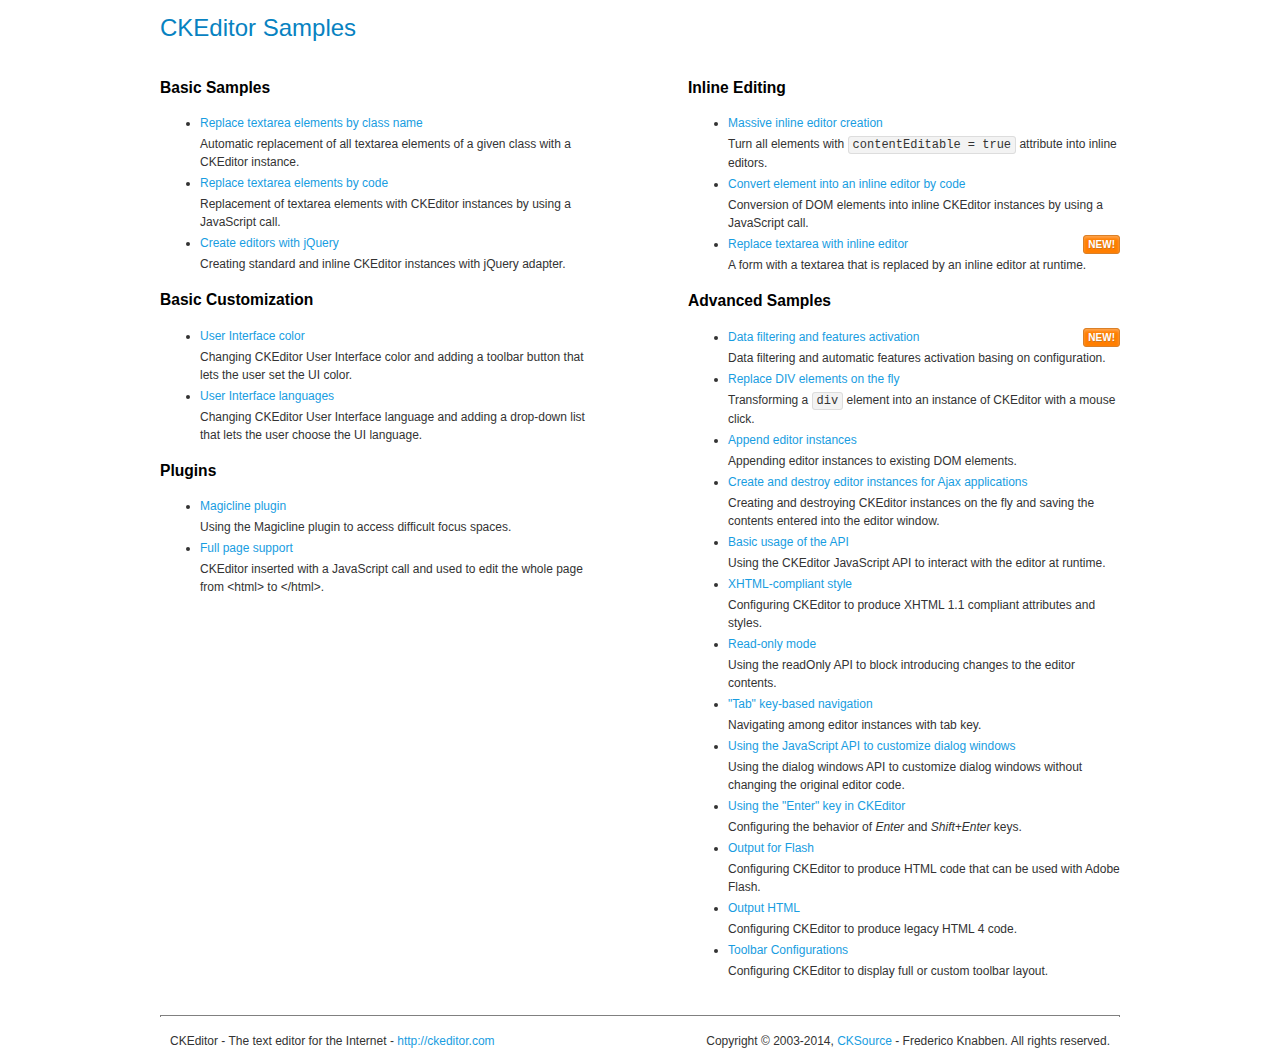
<file: plugin/ckeditor/samples/index.html>
<!DOCTYPE html>
<!--
Copyright (c) 2003-2014, CKSource - Frederico Knabben. All rights reserved.
For licensing, see LICENSE.md or http://ckeditor.com/license
-->
<html>
<head>
	<meta charset="utf-8">
	<title>CKEditor Samples</title>
	<link rel="stylesheet" href="sample.css">
</head>
<body>
	<h1 class="samples">
		CKEditor Samples
	</h1>
	<div class="twoColumns">
		<div class="twoColumnsLeft">
			<h2 class="samples">
				Basic Samples
			</h2>
			<dl class="samples">
				<dt><a class="samples" href="replacebyclass.html">Replace textarea elements by class name</a></dt>
				<dd>Automatic replacement of all textarea elements of a given class with a CKEditor instance.</dd>

				<dt><a class="samples" href="replacebycode.html">Replace textarea elements by code</a></dt>
				<dd>Replacement of textarea elements with CKEditor instances by using a JavaScript call.</dd>

				<dt><a class="samples" href="jquery.html">Create editors with jQuery</a></dt>
				<dd>Creating standard and inline CKEditor instances with jQuery adapter.</dd>
			</dl>

			<h2 class="samples">
				Basic Customization
			</h2>
			<dl class="samples">
				<dt><a class="samples" href="uicolor.html">User Interface color</a></dt>
				<dd>Changing CKEditor User Interface color and adding a toolbar button that lets the user set the UI color.</dd>

				<dt><a class="samples" href="uilanguages.html">User Interface languages</a></dt>
				<dd>Changing CKEditor User Interface language and adding a drop-down list that lets the user choose the UI language.</dd>
			</dl>


			<h2 class="samples">Plugins</h2>
<dl class="samples">
<dt><a class="samples" href="plugins/magicline/magicline.html">Magicline plugin</a></dt>
<dd>Using the Magicline plugin to access difficult focus spaces.</dd>

<dt><a class="samples" href="plugins/wysiwygarea/fullpage.html">Full page support</a></dt>
<dd>CKEditor inserted with a JavaScript call and used to edit the whole page from &lt;html&gt; to &lt;/html&gt;.</dd>
</dl>
		</div>
		<div class="twoColumnsRight">
			<h2 class="samples">
				Inline Editing
			</h2>
			<dl class="samples">
				<dt><a class="samples" href="inlineall.html">Massive inline editor creation</a></dt>
				<dd>Turn all elements with <code>contentEditable = true</code> attribute into inline editors.</dd>

				<dt><a class="samples" href="inlinebycode.html">Convert element into an inline editor by code</a></dt>
				<dd>Conversion of DOM elements into inline CKEditor instances by using a JavaScript call.</dd>

				<dt><a class="samples" href="inlinetextarea.html">Replace textarea with inline editor</a> <span class="new">New!</span></dt>
				<dd>A form with a textarea that is replaced by an inline editor at runtime.</dd>

				
			</dl>

			<h2 class="samples">
				Advanced Samples
			</h2>
			<dl class="samples">
				<dt><a class="samples" href="datafiltering.html">Data filtering and features activation</a> <span class="new">New!</span></dt>
				<dd>Data filtering and automatic features activation basing on configuration.</dd>

				<dt><a class="samples" href="divreplace.html">Replace DIV elements on the fly</a></dt>
				<dd>Transforming a <code>div</code> element into an instance of CKEditor with a mouse click.</dd>

				<dt><a class="samples" href="appendto.html">Append editor instances</a></dt>
				<dd>Appending editor instances to existing DOM elements.</dd>

				<dt><a class="samples" href="ajax.html">Create and destroy editor instances for Ajax applications</a></dt>
				<dd>Creating and destroying CKEditor instances on the fly and saving the contents entered into the editor window.</dd>

				<dt><a class="samples" href="api.html">Basic usage of the API</a></dt>
				<dd>Using the CKEditor JavaScript API to interact with the editor at runtime.</dd>

				<dt><a class="samples" href="xhtmlstyle.html">XHTML-compliant style</a></dt>
				<dd>Configuring CKEditor to produce XHTML 1.1 compliant attributes and styles.</dd>

				<dt><a class="samples" href="readonly.html">Read-only mode</a></dt>
				<dd>Using the readOnly API to block introducing changes to the editor contents.</dd>

				<dt><a class="samples" href="tabindex.html">"Tab" key-based navigation</a></dt>
				<dd>Navigating among editor instances with tab key.</dd>


				
<dt><a class="samples" href="plugins/dialog/dialog.html">Using the JavaScript API to customize dialog windows</a></dt>
<dd>Using the dialog windows API to customize dialog windows without changing the original editor code.</dd>

<dt><a class="samples" href="plugins/enterkey/enterkey.html">Using the &quot;Enter&quot; key in CKEditor</a></dt>
<dd>Configuring the behavior of <em>Enter</em> and <em>Shift+Enter</em> keys.</dd>

<dt><a class="samples" href="plugins/htmlwriter/outputforflash.html">Output for Flash</a></dt>
<dd>Configuring CKEditor to produce HTML code that can be used with Adobe Flash.</dd>

<dt><a class="samples" href="plugins/htmlwriter/outputhtml.html">Output HTML</a></dt>
<dd>Configuring CKEditor to produce legacy HTML 4 code.</dd>

<dt><a class="samples" href="plugins/toolbar/toolbar.html">Toolbar Configurations</a></dt>
<dd>Configuring CKEditor to display full or custom toolbar layout.</dd>

			</dl>
		</div>
	</div>
	<div id="footer">
		<hr>
		<p>
			CKEditor - The text editor for the Internet - <a class="samples" href="http://ckeditor.com/">http://ckeditor.com</a>
		</p>
		<p id="copy">
			Copyright &copy; 2003-2014, <a class="samples" href="http://cksource.com/">CKSource</a> - Frederico Knabben. All rights reserved.
		</p>
	</div>
</body>
</html>
</file>
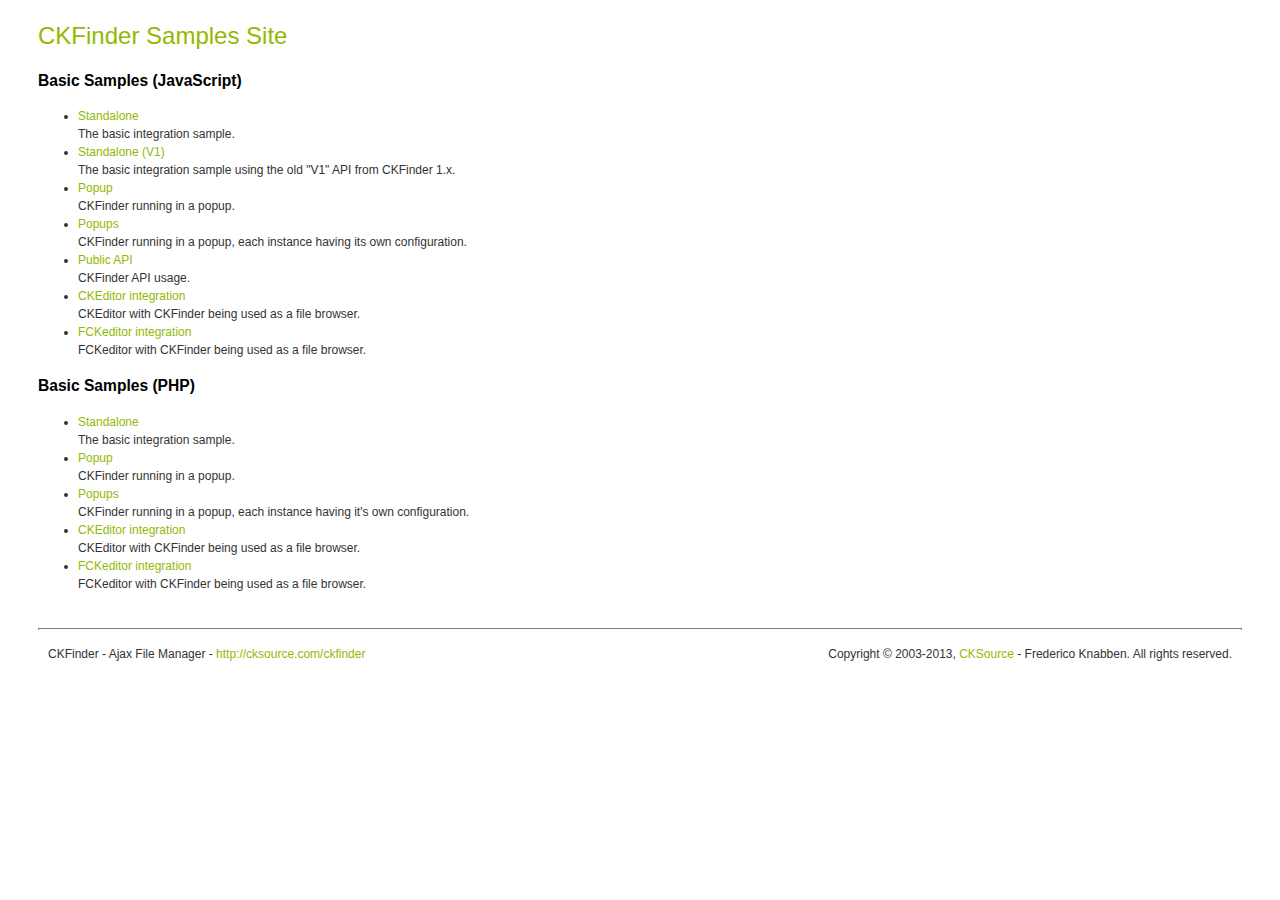
<file: plugin/ckfinder/_samples/index.html>
<!DOCTYPE html PUBLIC "-//W3C//DTD XHTML 1.0 Transitional//EN" "http://www.w3.org/TR/xhtml1/DTD/xhtml1-transitional.dtd">
<!--
 * CKFinder
 * ========
 * http://cksource.com/ckfinder
 * Copyright (C) 2007-2014, CKSource - Frederico Knabben. All rights reserved.
 *
 * The software, this file and its contents are subject to the CKFinder
 * License. Please read the license.txt file before using, installing, copying,
 * modifying or distribute this file or part of its contents. The contents of
 * this file is part of the Source Code of CKFinder.
-->
<html xmlns="http://www.w3.org/1999/xhtml">
<head>
	<title>CKFinder - Samples</title>
	<meta http-equiv="Content-Type" content="text/html; charset=utf-8" />
	<meta name="robots" content="noindex, nofollow" />
	<link href="sample.css" rel="stylesheet" type="text/css" />
</head>
<body>
	<h1 class="samples">
		CKFinder Samples Site
	</h1>
	<h2 class="samples">
		Basic Samples (JavaScript)
	</h2>
	<ul class="samples">
		<li><a class="samples" href="standalone.html">Standalone</a><br />The basic integration sample.</li>
		<li><a class="samples" href="standalone_v1.html">Standalone (V1)</a><br />The basic integration sample using the old "V1" API from CKFinder 1.x.</li>
		<li><a class="samples" href="popup.html">Popup</a><br />CKFinder running in a popup.</li>
		<li><a class="samples" href="popups.html">Popups</a><br />CKFinder running in a popup, each instance having its own configuration.</li>
		<li><a class="samples" href="public_api.html">Public API</a><br />CKFinder API usage.</li>
		<li><a class="samples" href="ckeditor.html">CKEditor integration</a><br />CKEditor with CKFinder being used as a file browser.</li>
		<li><a class="samples" href="fckeditor.html">FCKeditor integration</a><br />FCKeditor with CKFinder being used as a file browser.</li>
	</ul>
	<h2 class="samples">
		Basic Samples (PHP)
	</h2>
	<ul class="samples">
		<li><a class="samples" href="php/standalone.php">Standalone</a><br />The basic integration sample.</li>
		<li><a class="samples" href="php/popup.php">Popup</a><br />CKFinder running in a popup.</li>
		<li><a class="samples" href="php/popups.php">Popups</a><br />CKFinder running in a popup, each instance having it's own configuration.</li>
		<li><a class="samples" href="php/ckeditor.php">CKEditor integration</a><br />CKEditor with CKFinder being used as a file browser.</li>
		<li><a class="samples" href="php/fckeditor.php">FCKeditor integration</a><br />FCKeditor with CKFinder being used as a file browser.</li>
	</ul>
	<div id="footer">
		<hr />
		<p>
			CKFinder - Ajax File Manager - <a class="samples" href="http://cksource.com/ckfinder/">http://cksource.com/ckfinder</a>
		</p>
		<p id="copy">
			Copyright &copy; 2003-2013, <a class="samples" href="http://cksource.com/">CKSource</a> - Frederico Knabben. All rights reserved.
		</p>
	</div>
</body>
</html>
</file>
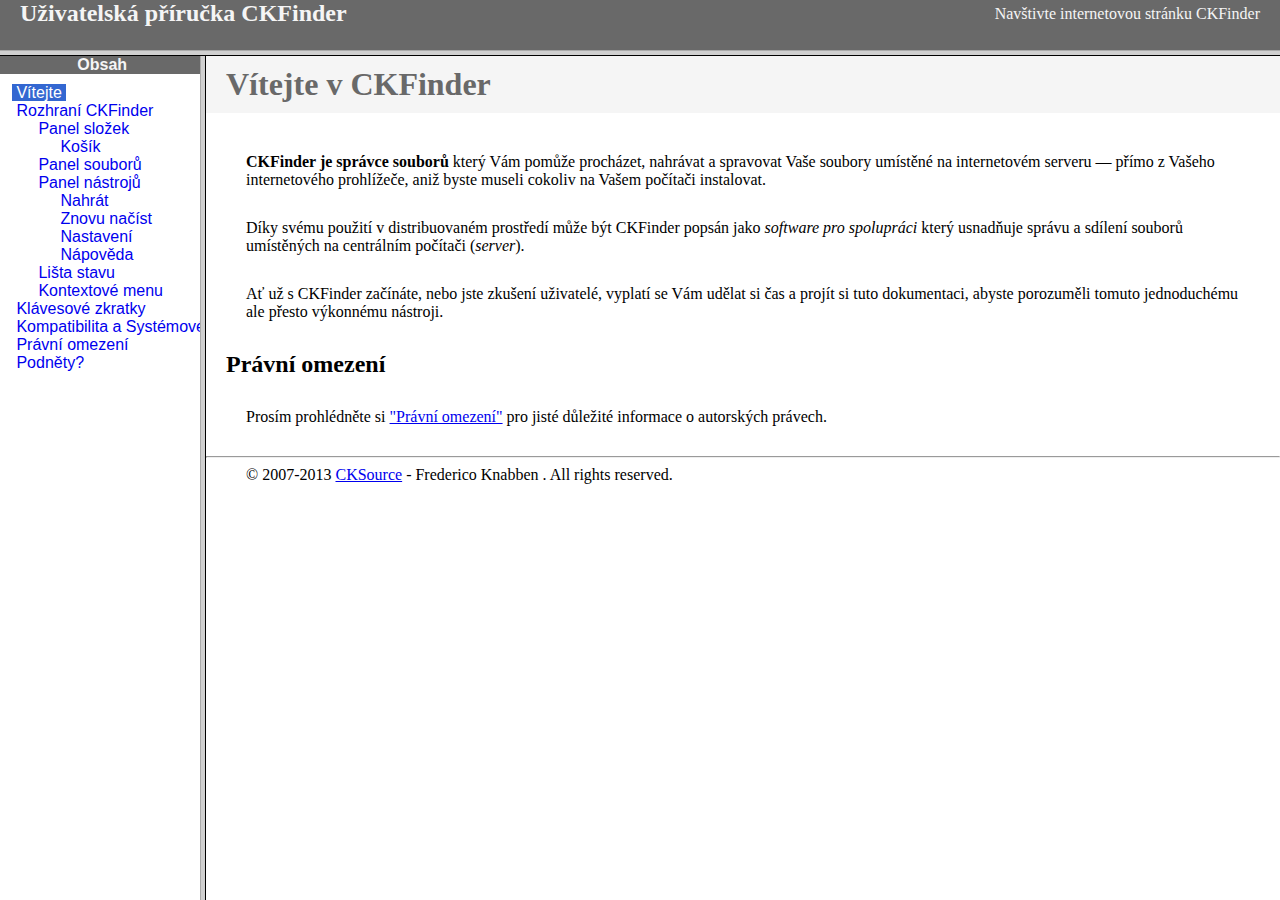
<file: plugin/ckfinder/help/cs/index.html>
<!DOCTYPE HTML PUBLIC "-//W3C//DTD HTML 4.01 Frameset//EN" "http://www.w3.org/TR/html4/frameset.dtd">
<html lang="cs">
<head>
	<title>Uživatelská příručka CKFinder</title>
	<meta name="robots" content="noindex, nofollow">
	<meta http-equiv="Content-Type" content="text/html; charset=utf-8">
	<style type="text/css">
		frame {border-color:#f5f5f5}
	</style>
</head>
<frameset rows="50,*">
	<frame src="files/header.html" noresize="noresize" frameborder="0">
	<frameset cols="200,*">
			<frame src="files/toc.html">
			<frame src="files/001.html" name="CKDocsMain">
	</frameset>
</frameset>
</html>
</file>
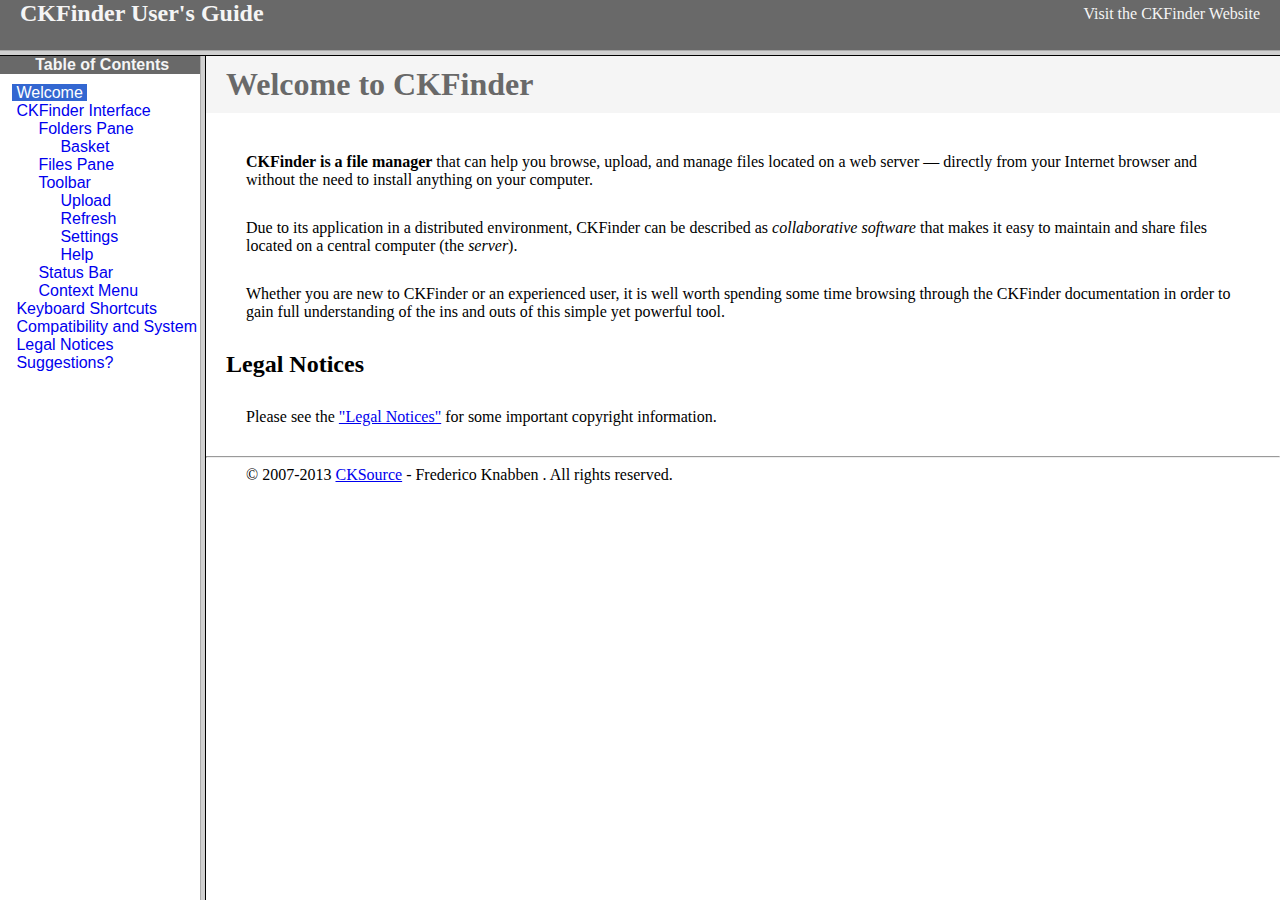
<file: plugin/ckfinder/help/en/index.html>
<!DOCTYPE HTML PUBLIC "-//W3C//DTD HTML 4.01 Frameset//EN" "http://www.w3.org/TR/html4/frameset.dtd">
<html lang="en">
<head>
	<title>CKFinder User's Guide</title>
	<meta name="robots" content="noindex, nofollow">
	<meta http-equiv="Content-Type" content="text/html; charset=utf-8">
	<style type="text/css">
		frame {border-color:#f5f5f5}
	</style>
</head>
<frameset rows="50,*">
	<frame src="files/header.html" noresize="noresize" frameborder="0">
	<frameset cols="200,*">
			<frame src="files/toc.html">
			<frame src="files/001.html" name="CKDocsMain">
	</frameset>
</frameset>
</html>
</file>
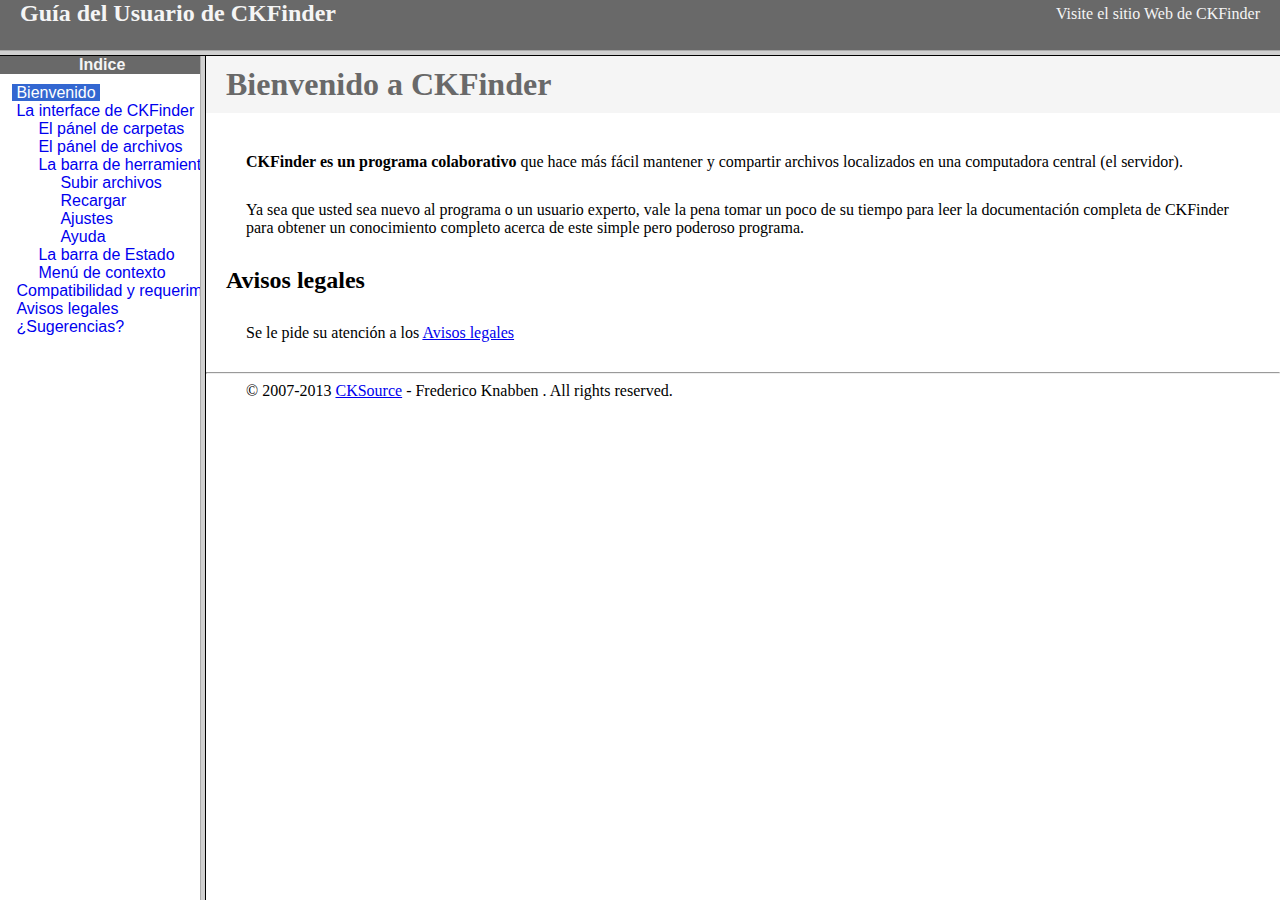
<file: plugin/ckfinder/help/es-mx/index.html>
<!DOCTYPE HTML PUBLIC "-//W3C//DTD HTML 4.01 Frameset//EN" "http://www.w3.org/TR/html4/frameset.dtd">
<html lang="es-mx">
<head>
	<title>Gu&iacute;a para el usuario de CKFinder</title>
	<meta http-equiv="Content-Type" content="text/html; charset=utf-8">
	<meta name="robots" content="noindex, nofollow">
	<style type="text/css">
		frame {border-color:#f5f5f5}
	</style>
</head>
<frameset rows="50,*">
	<frame src="files/header.html" noresize="noresize" frameborder="0">
	<frameset cols="200,*">
			<frame src="files/toc.html">
			<frame src="files/001.html" name="CKDocsMain">
	</frameset>
</frameset>
</html>
</file>
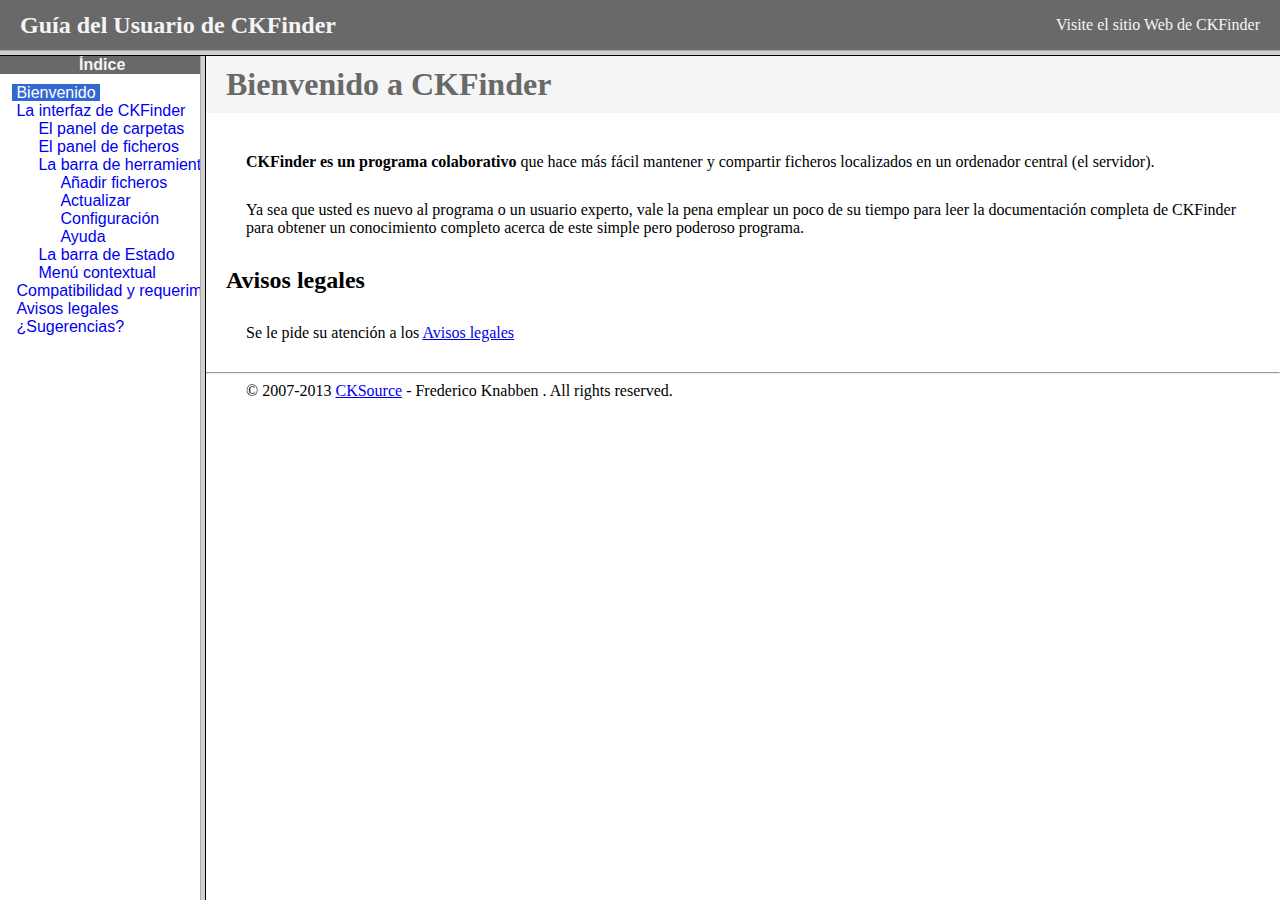
<file: plugin/ckfinder/help/es/index.html>
<!DOCTYPE HTML PUBLIC "-//W3C//DTD HTML 4.01 Frameset//EN" "http://www.w3.org/TR/html4/frameset.dtd">
<html lang="es">
<head>
	<title>Gu&iacute;a para el usuario de CKFinder</title>
	<meta http-equiv="Content-Type" content="text/html; charset=utf-8">
	<meta name="robots" content="noindex, nofollow">
	<style type="text/css">
		frame {border-color:#f5f5f5}
	</style>
</head>
<frameset rows="50,*">
	<frame src="files/header.html" noresize="noresize" frameborder="0">
	<frameset cols="200,*">
			<frame src="files/toc.html">
			<frame src="files/001.html" name="CKDocsMain">
	</frameset>
</frameset>
</html>
</file>
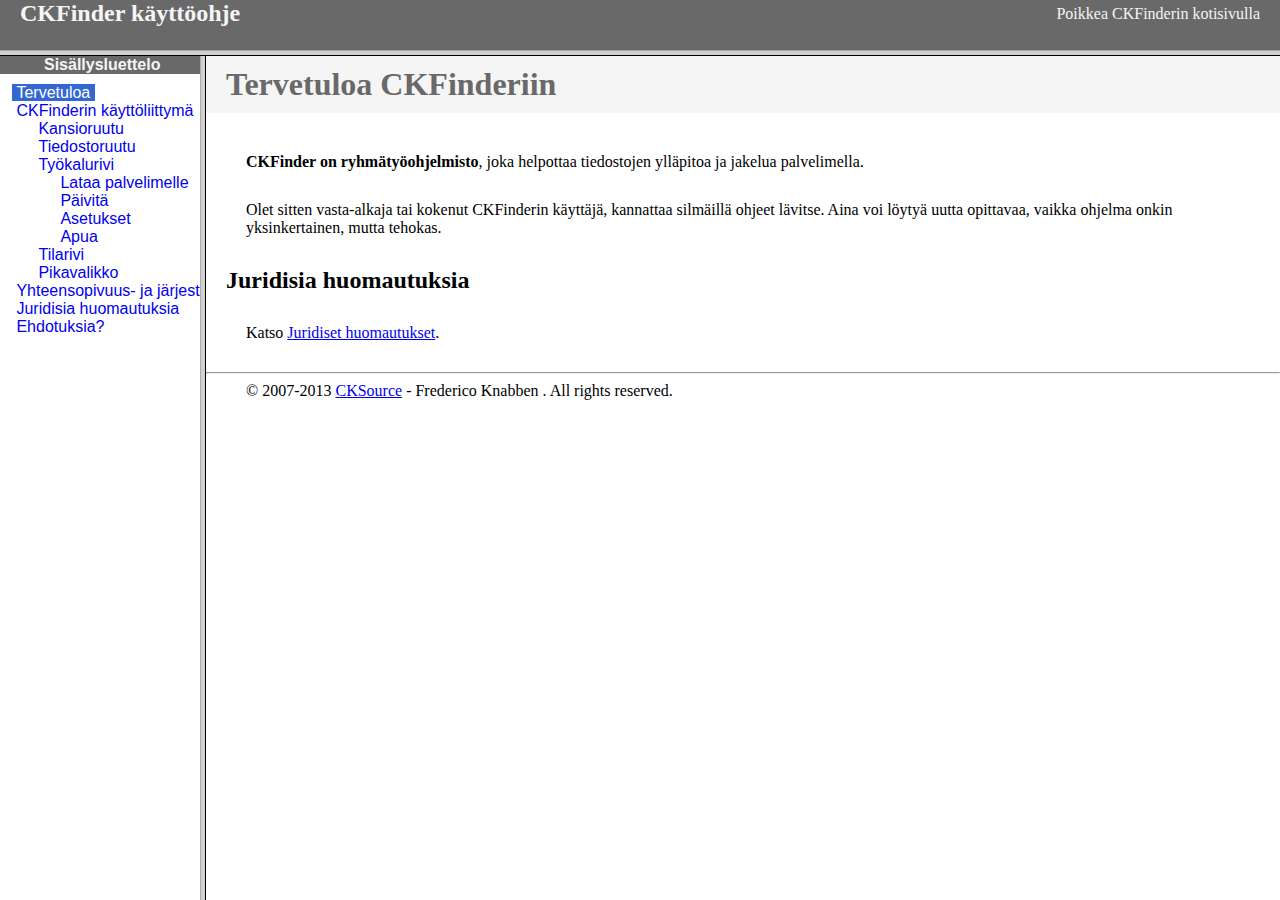
<file: plugin/ckfinder/help/fi/index.html>
<!DOCTYPE HTML PUBLIC "-//W3C//DTD HTML 4.01 Frameset//EN" "http://www.w3.org/TR/html4/frameset.dtd">
<html lang="fi">
<head>
	<title>CKFinder käyttöohje</title>
	<meta http-equiv="Content-Type" content="text/html; charset=utf-8">
	<meta name="robots" content="noindex, nofollow">
	<style type="text/css">
		frame {border-color:#f5f5f5}
	</style>
</head>
<frameset rows="50,*">
	<frame src="files/header.html" noresize="noresize" frameborder="0">
	<frameset cols="200,*">
			<frame src="files/toc.html">
			<frame src="files/001.html" name="CKDocsMain">
	</frameset>
</frameset>
</html>
</file>
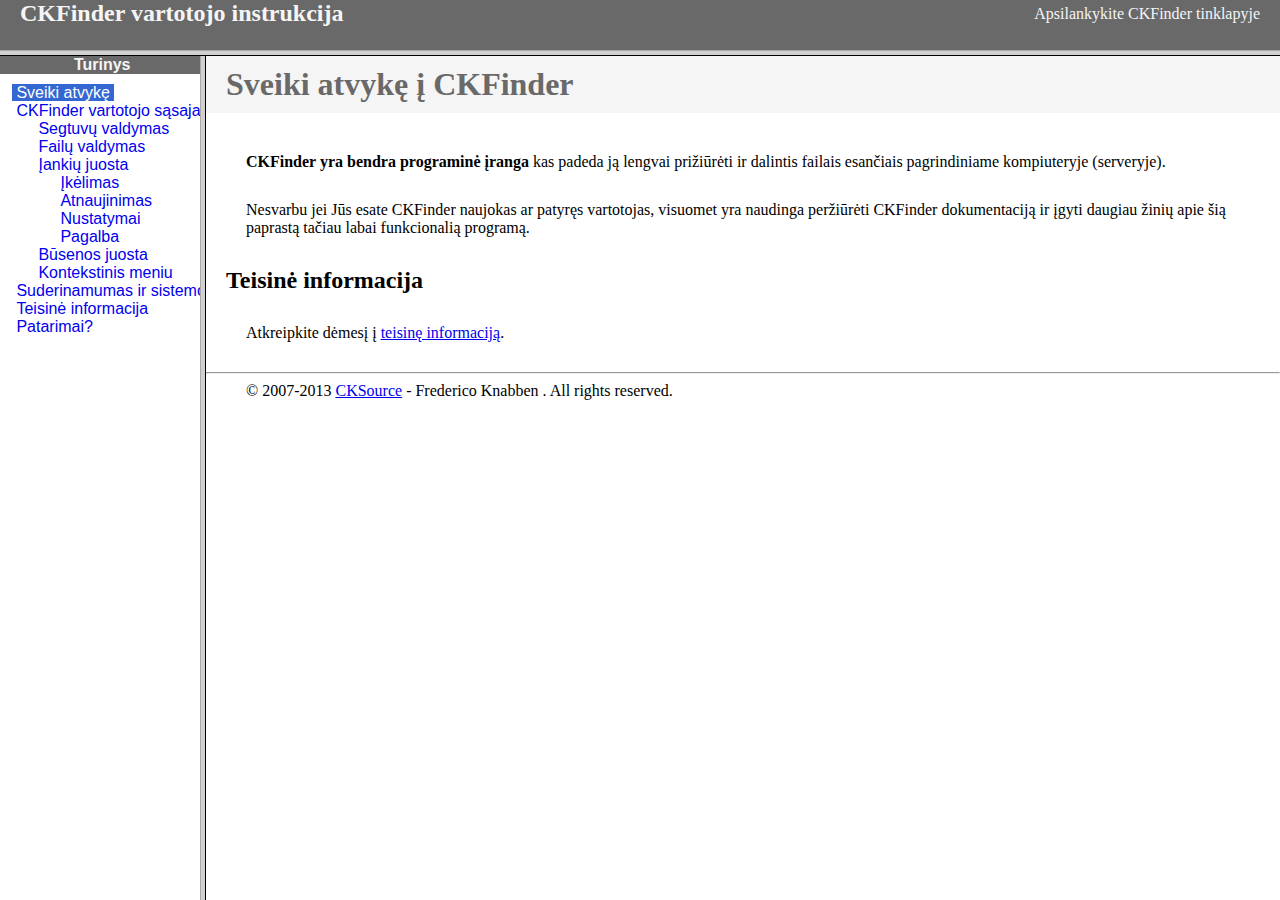
<file: plugin/ckfinder/help/lt/index.html>
<!DOCTYPE HTML PUBLIC "-//W3C//DTD HTML 4.01 Frameset//EN" "http://www.w3.org/TR/html4/frameset.dtd">
<html lang="lt">
<head>
	<title>CKFinder User's Guide</title>
	<meta http-equiv="Content-Type" content="text/html; charset=utf-8">
	<meta name="robots" content="noindex, nofollow">
	<style type="text/css">
		frame {border-color:#f5f5f5}
	</style>
</head>
<frameset rows="50,*">
	<frame src="files/header.html" noresize="noresize" frameborder="0">
	<frameset cols="200,*">
			<frame src="files/toc.html">
			<frame src="files/001.html" name="CKDocsMain">
	</frameset>
</frameset>
</html>
</file>
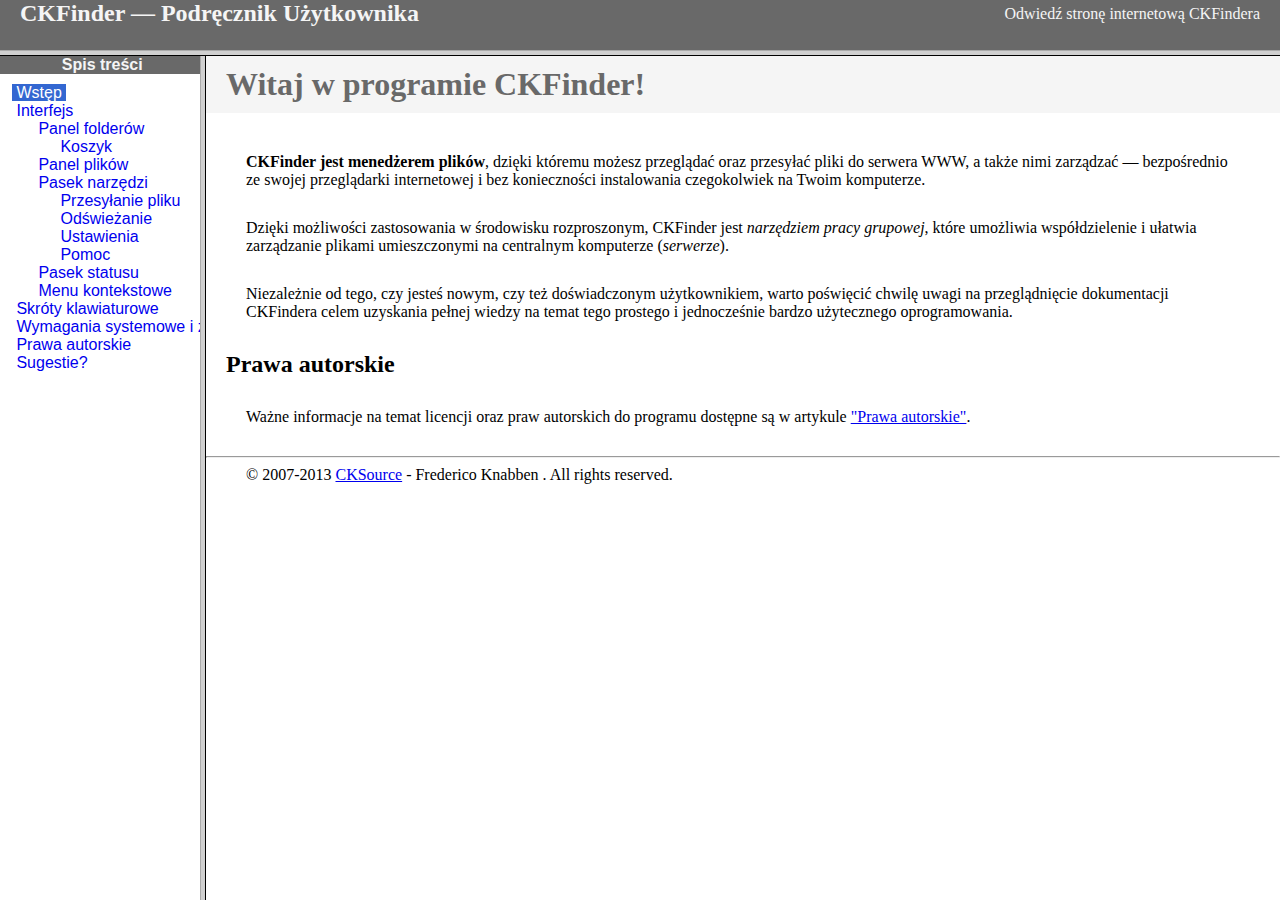
<file: plugin/ckfinder/help/pl/index.html>
<!DOCTYPE HTML PUBLIC "-//W3C//DTD HTML 4.01 Frameset//EN" "http://www.w3.org/TR/html4/frameset.dtd">
<html lang="pl">
<head>
	<title>CKFinder &mdash; Podręcznik Użytkownika</title>
	<meta http-equiv="Content-Type" content="text/html; charset=utf-8">
	<meta name="robots" content="noindex, nofollow">
	<style type="text/css">
		frame {border-color:#f5f5f5}
	</style>
</head>
<frameset rows="50,*">
	<frame src="files/header.html" noresize="noresize" frameborder="0">
	<frameset cols="200,*">
			<frame src="files/toc.html">
			<frame src="files/001.html" name="CKDocsMain">
	</frameset>
</frameset>
</html>
</file>
<file: plugin/ckeditor/samples/sample.css>
/*
Copyright (c) 2003-2014, CKSource - Frederico Knabben. All rights reserved.
For licensing, see LICENSE.md or http://ckeditor.com/license
*/

html, body, h1, h2, h3, h4, h5, h6, div, span, blockquote, p, address, form, fieldset, img, ul, ol, dl, dt, dd, li, hr, table, td, th, strong, em, sup, sub, dfn, ins, del, q, cite, var, samp, code, kbd, tt, pre
{
	line-height: 1.5;
}

body
{
	padding: 10px 30px;
}

input, textarea, select, option, optgroup, button, td, th
{
	font-size: 100%;
}

pre, code, kbd, samp, tt
{
	font-family: monospace,monospace;
	font-size: 1em;
}

body {
    width: 960px;
    margin: 0 auto;
}

code
{
	background: #f3f3f3;
	border: 1px solid #ddd;
	padding: 1px 4px;

	-moz-border-radius: 3px;
	-webkit-border-radius: 3px;
	border-radius: 3px;
}

abbr
{
	border-bottom: 1px dotted #555;
	cursor: pointer;
}

.new, .beta
{
	text-transform: uppercase;
	font-size: 10px;
	font-weight: bold;
	padding: 1px 4px;
	margin: 0 0 0 5px;
	color: #fff;
	float: right;

	-moz-border-radius: 3px;
	-webkit-border-radius: 3px;
	border-radius: 3px;
}

.new
{
	background: #FF7E00;
	border: 1px solid #DA8028;
	text-shadow: 0 1px 0 #C97626;

	-moz-box-shadow: 0 2px 3px 0 #FFA54E inset;
	-webkit-box-shadow: 0 2px 3px 0 #FFA54E inset;
	box-shadow: 0 2px 3px 0 #FFA54E inset;
}

.beta
{
	background: #18C0DF;
	border: 1px solid #19AAD8;
	text-shadow: 0 1px 0 #048CAD;
	font-style: italic;

	-moz-box-shadow: 0 2px 3px 0 #50D4FD inset;
	-webkit-box-shadow: 0 2px 3px 0 #50D4FD inset;
	box-shadow: 0 2px 3px 0 #50D4FD inset;
}

h1.samples
{
	color: #0782C1;
	font-size: 200%;
	font-weight: normal;
	margin: 0;
	padding: 0;
}

h1.samples a
{
	color: #0782C1;
	text-decoration: none;
	border-bottom: 1px dotted #0782C1;
}

.samples a:hover
{
	border-bottom: 1px dotted #0782C1;
}

h2.samples
{
	color: #000000;
	font-size: 130%;
	margin: 15px 0 0 0;
	padding: 0;
}

p, blockquote, address, form, pre, dl, h1.samples, h2.samples
{
	margin-bottom: 15px;
}

ul.samples
{
	margin-bottom: 15px;
}

.clear
{
	clear: both;
}

fieldset
{
	margin: 0;
	padding: 10px;
}

body, input, textarea
{
	color: #333333;
	font-family: Arial, Helvetica, sans-serif;
}

body
{
	font-size: 75%;
}

a.samples
{
	color: #189DE1;
	text-decoration: none;
}

form
{
	margin: 0;
	padding: 0;
}

pre.samples
{
	background-color: #F7F7F7;
	border: 1px solid #D7D7D7;
	overflow: auto;
	padding: 0.25em;
	white-space: pre-wrap; /* CSS 2.1 */
	word-wrap: break-word; /* IE7 */
	-moz-tab-size: 4;
	-o-tab-size: 4;
	-webkit-tab-size: 4;
	tab-size: 4;
}

#footer
{
	clear: both;
	padding-top: 10px;
}

#footer hr
{
	margin: 10px 0 15px 0;
	height: 1px;
	border: solid 1px gray;
	border-bottom: none;
}

#footer p
{
	margin: 0 10px 10px 10px;
	float: left;
}

#footer #copy
{
	float: right;
}

#outputSample
{
	width: 100%;
	table-layout: fixed;
}

#outputSample thead th
{
	color: #dddddd;
	background-color: #999999;
	padding: 4px;
	white-space: nowrap;
}

#outputSample tbody th
{
	vertical-align: top;
	text-align: left;
}

#outputSample pre
{
	margin: 0;
	padding: 0;
}

.description
{
	border: 1px dotted #B7B7B7;
	margin-bottom: 10px;
	padding: 10px 10px 0;
	overflow: hidden;
}

label
{
	display: block;
	margin-bottom: 6px;
}

/**
 *	CKEditor editables are automatically set with the "cke_editable" class
 *	plus cke_editable_(inline|themed) depending on the editor type.
 */

/* Style a bit the inline editables. */
.cke_editable.cke_editable_inline
{
	cursor: pointer;
}

/* Once an editable element gets focused, the "cke_focus" class is
   added to it, so we can style it differently. */
.cke_editable.cke_editable_inline.cke_focus
{
	box-shadow: inset 0px 0px 20px 3px #ddd, inset 0 0 1px #000;
	outline: none;
	background: #eee;
	cursor: text;
}

/* Avoid pre-formatted overflows inline editable. */
.cke_editable_inline pre
{
	white-space: pre-wrap;
	word-wrap: break-word;
}

/**
 *	Samples index styles.
 */

.twoColumns,
.twoColumnsLeft,
.twoColumnsRight
{
	overflow: hidden;
}

.twoColumnsLeft,
.twoColumnsRight
{
	width: 45%;
}

.twoColumnsLeft
{
	float: left;
}

.twoColumnsRight
{
	float: right;
}

dl.samples
{
	padding: 0 0 0 40px;
}
dl.samples > dt
{
	display: list-item;
	list-style-type: disc;
	list-style-position: outside;
	margin: 0 0 3px;
}
dl.samples > dd
{
	margin: 0 0 3px;
}
.warning
{
    color: #ff0000;
	background-color: #FFCCBA;
    border: 2px dotted #ff0000;
	padding: 15px 10px;
	margin: 10px 0;
}

/* Used on inline samples */

blockquote
{
	font-style: italic;
	font-family: Georgia, Times, "Times New Roman", serif;
	padding: 2px 0;
	border-style: solid;
	border-color: #ccc;
	border-width: 0;
}

.cke_contents_ltr blockquote
{
	padding-left: 20px;
	padding-right: 8px;
	border-left-width: 5px;
}

.cke_contents_rtl blockquote
{
	padding-left: 8px;
	padding-right: 20px;
	border-right-width: 5px;
}

img.right {
    border: 1px solid #ccc;
    float: right;
    margin-left: 15px;
    padding: 5px;
}

img.left {
    border: 1px solid #ccc;
    float: left;
    margin-right: 15px;
    padding: 5px;
}
</file>
<file: plugin/ckfinder/_samples/sample.css>
/*
 * CKFinder
 * ========
 * http://cksource.com/ckfinder
 * Copyright (C) 2007-2014, CKSource - Frederico Knabben. All rights reserved.
 *
 * The software, this file and its contents are subject to the CKFinder
 * License. Please read the license.txt file before using, installing, copying,
 * modifying or distribute this file or part of its contents. The contents of
 * this file is part of the Source Code of CKFinder.
 *
 * Styles used in the samples pages.
 */

html, body, h1, h2, h3, h4, h5, h6, div, span, blockquote, p, address, form, fieldset, img, ul, ol, dl, dt, dd, li, hr, table, td, th, strong, em, sup, sub, dfn, ins, del, q, cite, var, samp, code, kbd, tt, pre {
	line-height: 1.5em;
}

body {
	padding:10px 30px;
}

input, textarea, select, option, optgroup, button, td, th {
	font-size: 100%;
}

pre,
code,
kbd,
samp,
tt{
  font-family: monospace,monospace;
  font-size: 1em;
}

h1.samples {
  color:#92B901;
  font-size:200%;
  font-weight:normal;
  margin: 0;
  padding: 0;
}

h2.samples {
  color:#000000;
  font-size:130%;
  margin: 0;
  padding: 0;
}

p, blockquote, address, form, pre, dl, h1.samples, h2.samples {
	margin-bottom:15px;
}

ul.samples {
	margin-bottom:15px;
}

.clear {
	clear:both;
}

fieldset
{
	margin: 0;
	padding: 10px;
}

body, input, textarea {
	color: #333333;
	font-family: Arial, Helvetica, sans-serif;
}

body {
	font-size: 75%;
}

a.samples {
	color: #92B901;
	text-decoration:none;
}

a.samples:hover {
  text-decoration:underline;
	color: #BED567;
}

form
{
	margin: 0;
	padding: 0;
}

pre.samples
{
	background-color: #F7F7F7;
	border: 1px solid #D7D7D7;
	overflow: auto;
	padding: 0.25em;
}

#alerts
{
	color: Red;
}

#footer {
	clear: both;
	padding-top: 10px;
}
#footer hr
{
	margin: 10px 0 15px 0;
	height: 1px;
	border: solid 1px gray;
	border-bottom: none;
}

#footer p
{
	margin: 0 10px 10px 10px;
	float: left;
}

#footer #copy
{
	float: right;
}

#outputSample
{
	width: 100%;
	table-layout: fixed;
}

#outputSample thead th
{
	color: #dddddd;
	background-color: #999999;
	padding: 4px;
	white-space: nowrap;
}

#outputSample tbody th
{
	vertical-align: top;
	text-align: left;
}

#outputSample pre
{
	margin: 0;
	padding: 0;
	white-space: pre; /* CSS2 */
	white-space: -moz-pre-wrap; /* Mozilla*/
	white-space: -o-pre-wrap; /* Opera 7 */
	white-space: pre-wrap; /* CSS 2.1 */
	white-space: pre-line; /* CSS 3 (and 2.1 as well, actually) */
	word-wrap: break-word; /* IE */
}

.description {
	border: 1px dotted #B7B7B7;
	margin-bottom: 10px;
	padding: 20px 10px 20px;
}

label {
	display: block;
	margin-bottom:6px;
}
</file>
